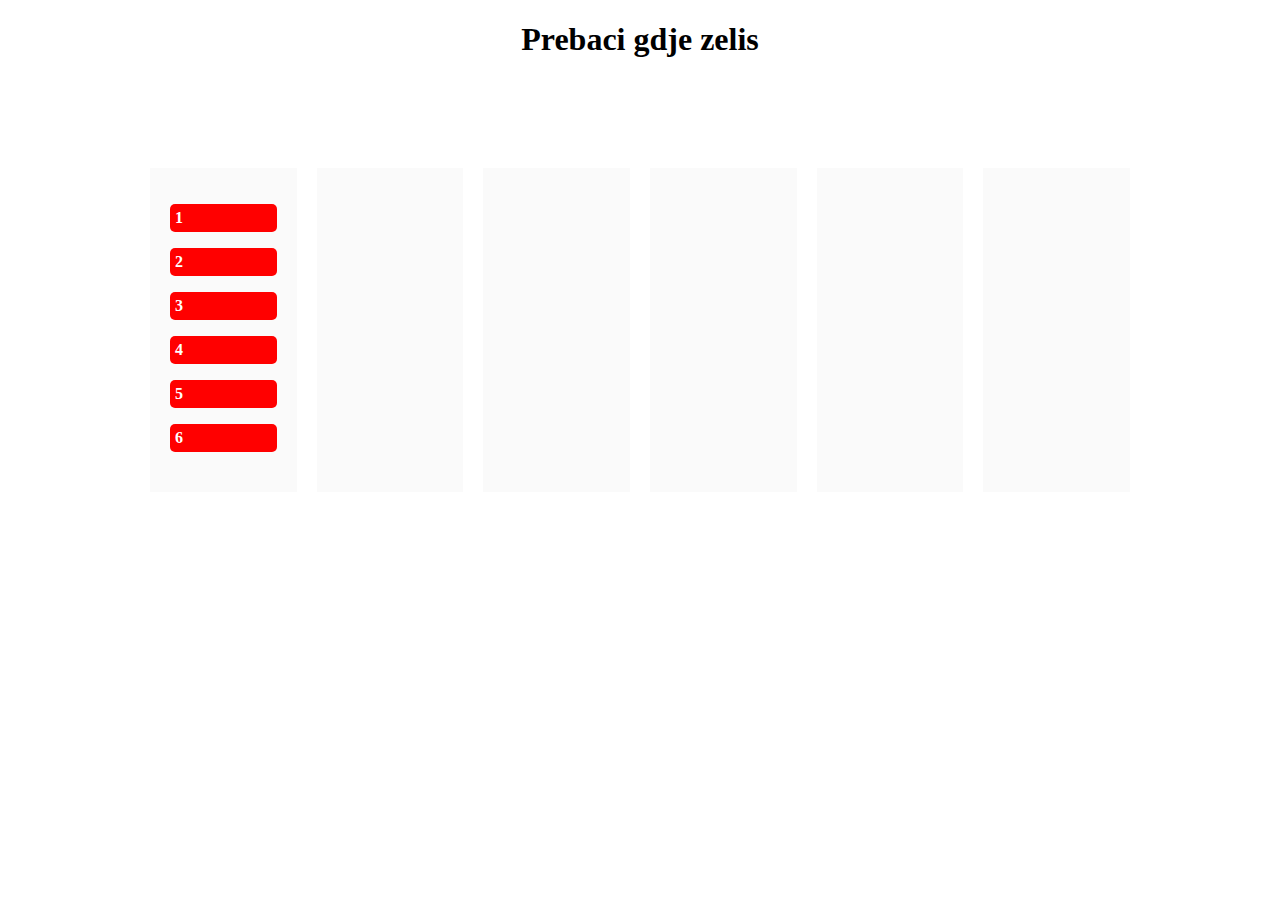
<file: index.html>
<!DOCTYPE html>
<html lang="en">

<head>
    <meta charset="UTF-8">
    <title>Document</title>
    <link rel="stylesheet" href="prebaci.css">
</head>

<body>
    <h1>Prebaci gdje zelis</h1>

    <section class="sekcija">
        <div class="izbor">
            <p draggable="true">1</p>
            <p draggable="true">2</p>
            <p draggable="true">3</p>
            <p draggable="true">4</p>
            <p draggable="true">5</p>
            <p draggable="true">6</p>
        </div>

        <div class="izbor"></div>
        <div class="izbor"></div>
        <div class="izbor"></div>
        <div class="izbor"></div>
        <div class="izbor"></div>

    </section>

    <script src="prebaci.js"></script>
</body>

</html>
</file>
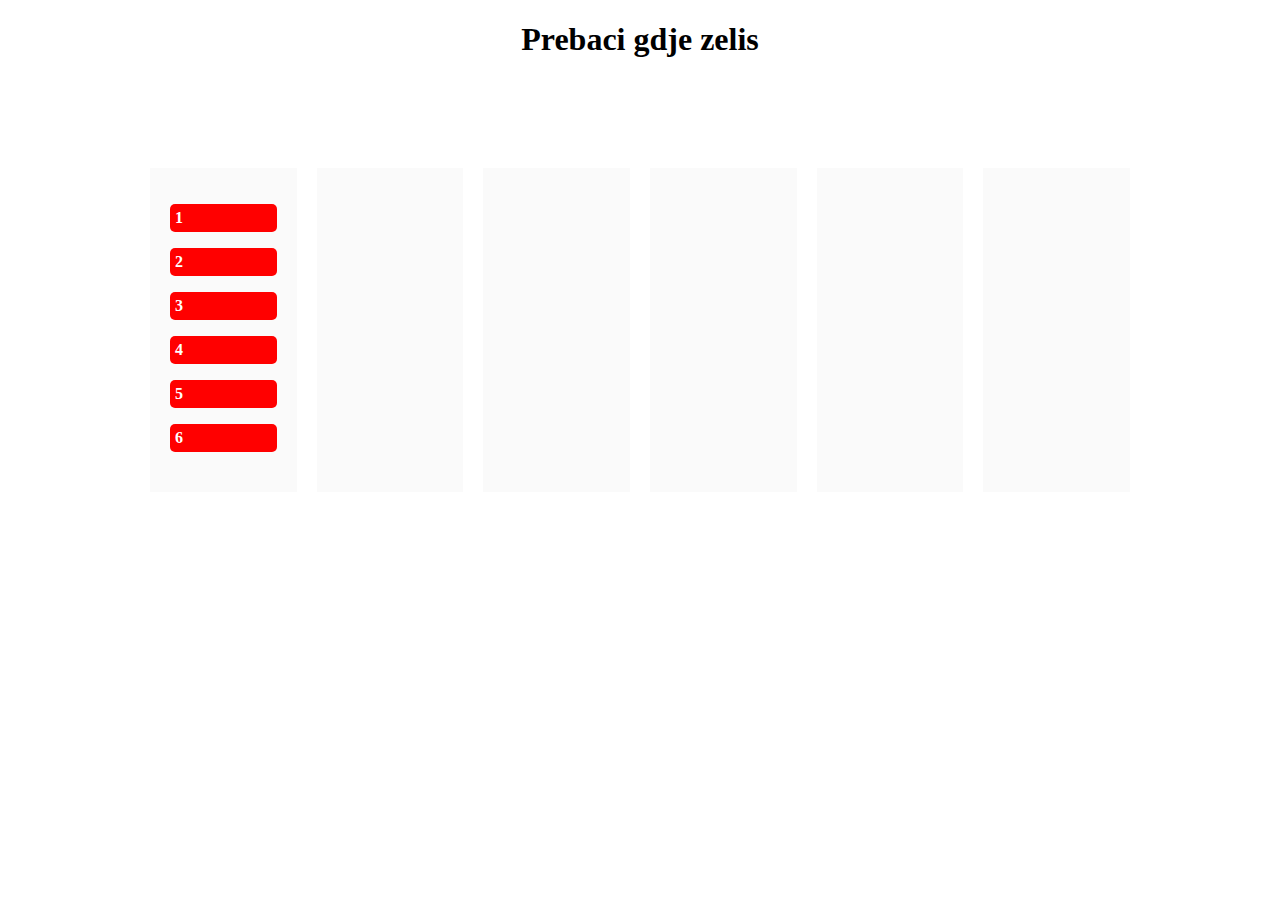
<file: prebaci.html>
<!DOCTYPE html>
<html lang="en">

<head>
    <meta charset="UTF-8">
    <title>Document</title>
    <link rel="stylesheet" href="prebaci.css">
</head>

<body>
    <h1>Prebaci gdje zelis</h1>

    <section class="sekcija">
        <div class="izbor">
            <p draggable="true">1</p>
            <p draggable="true">2</p>
            <p draggable="true">3</p>
            <p draggable="true">4</p>
            <p draggable="true">5</p>
            <p draggable="true">6</p>
        </div>

        <div class="izbor"></div>
        <div class="izbor"></div>
        <div class="izbor"></div>
        <div class="izbor"></div>
        <div class="izbor"></div>

    </section>

    <script src="prebaci.js"></script>
</body>

</html>
</file>
<file: prebaci.css>
.sekcija {
    width: 1000px;
    height: 360px;
    margin: 100px auto;
    display: flex;
    justify-content: space-around;
}
h1 {
    text-align: center;
}
.izbor {
    width: 200px;
    height: 90%;
    padding: 20px;
    margin: 10px;
    background: #fafafa;
    box-sizing: border-box;
}
p {
    background: red;
    padding: 5px;
    border-radius: 5px;
    color: white;
    font-weight: bold;
}
</file>
